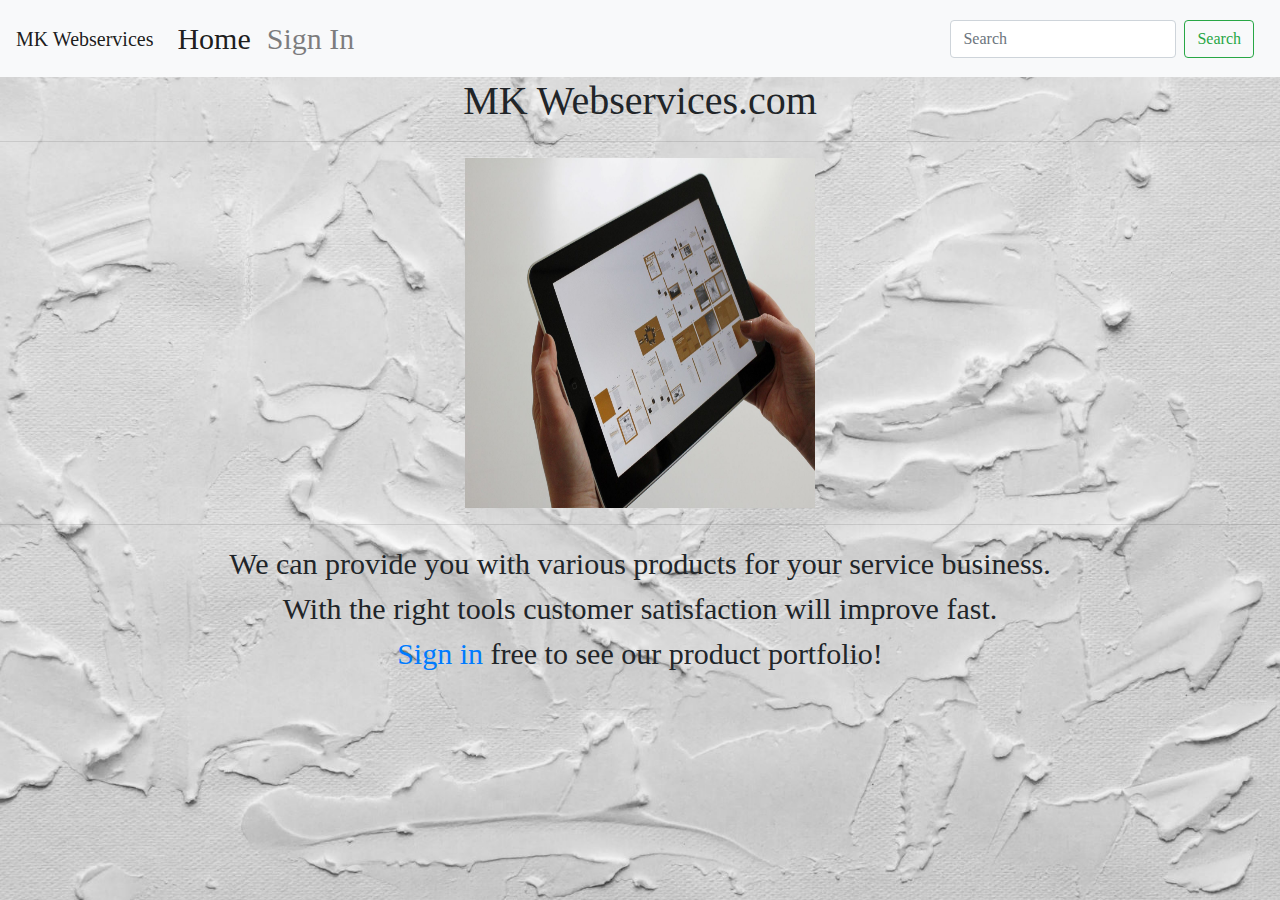
<file: index.html>
<!DOCTYPE html>
<html>
<head>
	<title>Startup Landing Page</title>
	<link rel="stylesheet" href="https://stackpath.bootstrapcdn.com/bootstrap/4.4.1/css/bootstrap.min.css" integrity="sha384-Vkoo8x4CGsO3+Hhxv8T/Q5PaXtkKtu6ug5TOeNV6gBiFeWPGFN9MuhOf23Q9Ifjh" crossorigin="anonymous">
	<link rel="stylesheet" type="text/css" href="style.css">
</head>
<body>
<nav class="navbar navbar-expand-lg navbar-light bg-light">
  <a class="navbar-brand" href="#">MK Webservices</a>
  <button class="navbar-toggler" type="button" data-toggle="collapse" data-target="#navbarTogglerDemo02" aria-controls="navbarTogglerDemo02" aria-expanded="false" aria-label="Toggle navigation">
    <span class="navbar-toggler-icon"></span>
  </button>

  <div class="collapse navbar-collapse" id="navbarTogglerDemo02">
    <ul class="navbar-nav mr-auto mt-2 mt-lg-0">
      <li class="nav-item active">
        <a class="nav-link" href="#">Home <span class="sr-only">(current)</span></a>
      </li>
      <li class="nav-item">
        <a class="nav-link" href="Signin.html">Sign In</a>
      </li>
    </ul>
    <form class="form-inline my-2 my-lg-0">
      <input class="form-control mr-sm-2" type="search" placeholder="Search">
      <button class="btn btn-outline-success my-2 my-sm-0" type="submit">Search</button>
    </form>
  </div>
</nav>


<h1>MK Webservices.com</h1>
<hr>
<img src="ipad.jpg">
<hr>
<p>We can provide you with various products for your service business. <br>
With the right tools customer satisfaction will improve fast. <br>
<a href="Signin.html">Sign in</a> free to see our product portfolio!
</p>


<script src="https://code.jquery.com/jquery-3.4.1.slim.min.js" integrity="sha384-J6qa4849blE2+poT4WnyKhv5vZF5SrPo0iEjwBvKU7imGFAV0wwj1yYfoRSJoZ+n" crossorigin="anonymous"></script>
<script src="https://cdn.jsdelivr.net/npm/popper.js@1.16.0/dist/umd/popper.min.js" integrity="sha384-Q6E9RHvbIyZFJoft+2mJbHaEWldlvI9IOYy5n3zV9zzTtmI3UksdQRVvoxMfooAo" crossorigin="anonymous"></script>
<script src="https://stackpath.bootstrapcdn.com/bootstrap/4.4.1/js/bootstrap.min.js" integrity="sha384-wfSDF2E50Y2D1uUdj0O3uMBJnjuUD4Ih7YwaYd1iqfktj0Uod8GCExl3Og8ifwB6" crossorigin="anonymous"></script>
</body>
</html>
</file>
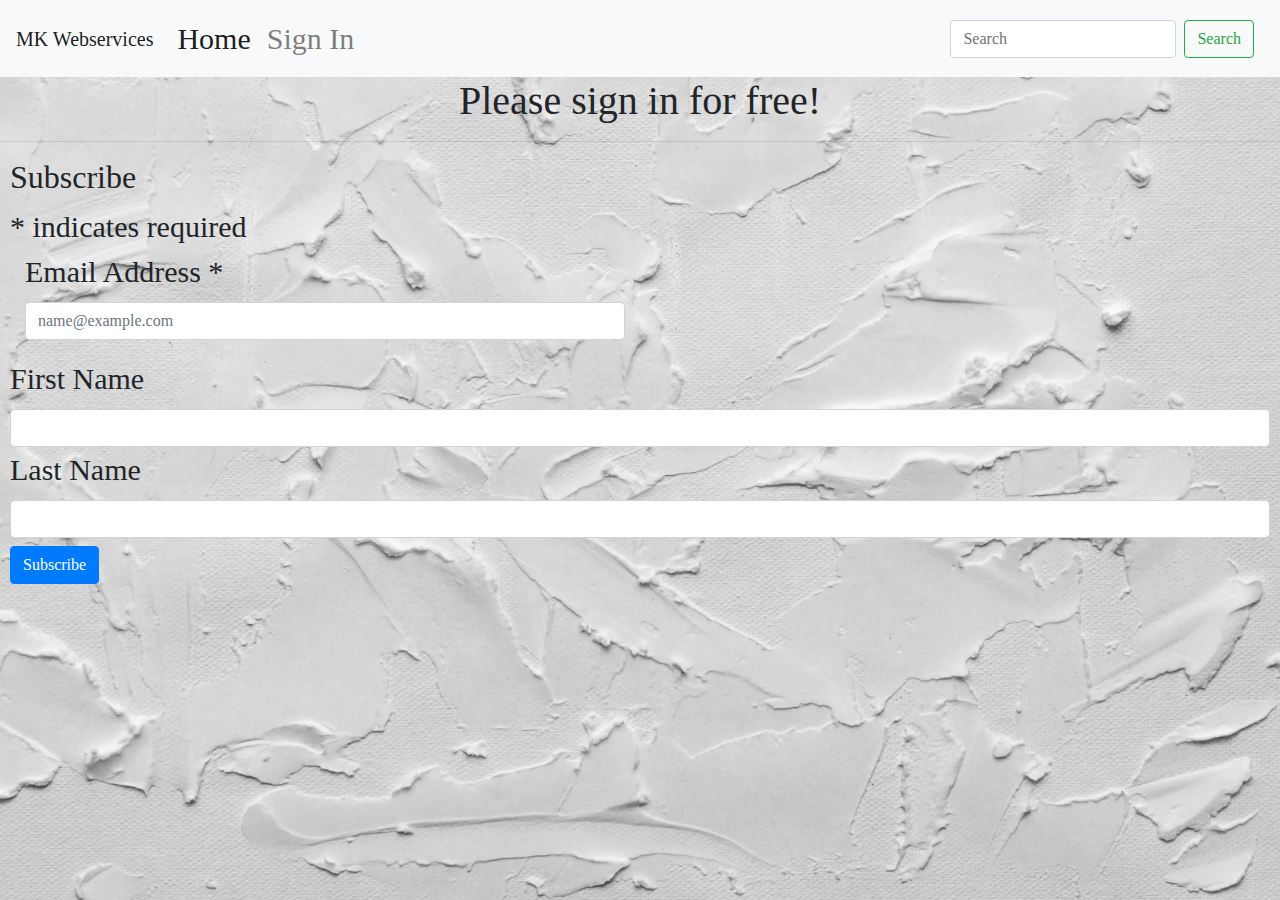
<file: Signin.html>
<!DOCTYPE html>
<html>
<head>
	<title>Sign-in Form</title>
	<link rel="stylesheet" href="https://stackpath.bootstrapcdn.com/bootstrap/4.4.1/css/bootstrap.min.css" integrity="sha384-Vkoo8x4CGsO3+Hhxv8T/Q5PaXtkKtu6ug5TOeNV6gBiFeWPGFN9MuhOf23Q9Ifjh" crossorigin="anonymous">
	<link rel="stylesheet" type="text/css" href="style.css">
</head>
<body>
<nav class="navbar navbar-expand-lg navbar-light bg-light">
  <a class="navbar-brand" href="#">MK Webservices</a>
  <button class="navbar-toggler" type="button" data-toggle="collapse" data-target="#navbarTogglerDemo02" aria-controls="navbarTogglerDemo02" aria-expanded="false" aria-label="Toggle navigation">
    <span class="navbar-toggler-icon"></span>
  </button>

  <div class="collapse navbar-collapse" id="navbarTogglerDemo02">
    <ul class="navbar-nav mr-auto mt-2 mt-lg-0">
      <li class="nav-item active">
        <a class="nav-link" href="index.html">Home <span class="sr-only">(current)</span></a>
      </li>
      <li class="nav-item">
        <a class="nav-link" href="#">Sign In</a>
      </li>
    </ul>
    <form class="form-inline my-2 my-lg-0">
      <input class="form-control mr-sm-2" type="search" placeholder="Search">
      <button class="btn btn-outline-success my-2 my-sm-0" type="submit">Search</button>
    </form>
  </div>
</nav>

	<h1>Please sign in for free!</h1>
<hr>

<!-- Begin Mailchimp Signup Form -->
<div id="mc_embed_signup">
<form action="https://web.us4.list-manage.com/subscribe/post?u=ab9ecee9c7a167fcc32794c36&amp;id=fda54c3a62" method="post" id="mc-embedded-subscribe-form" name="mc-embedded-subscribe-form" class="validate" target="_blank" novalidate>
    <div id="mc_embed_signup_scroll">
	<h2>Subscribe</h2>
<div class="indicates-required"><span class="asterisk">*</span> indicates required</div>
<div class="form-group col-md-6">
	<label for="mce-EMAIL">Email Address  <span class="asterisk">*</span>
</label>
	<input type="email" value="" name="EMAIL" class="form-control" id="mce-EMAIL" placeholder="name@example.com">
</div>
<div class="mc-field-group">
	<label for="mce-FNAME">First Name </label>
	<input type="text" value="" name="FNAME" class="form-control" id="mce-FNAME">
</div>
<div class="mc-field-group">
	<label for="mce-LNAME">Last Name </label>
	<input type="text" value="" name="LNAME" class="form-control" id="mce-LNAME">
</div>

		<div class="response" id="mce-error-response" style="display:none"></div>
		<div class="response" id="mce-success-response" style="display:none"></div>
	</div>    <!-- real people should not fill this in and expect good things - do not remove this or risk form bot signups-->
    <div style="position: absolute; left: -5000px;" aria-hidden="true"><input type="text" name="b_ab9ecee9c7a167fcc32794c36_fda54c3a62" tabindex="-1" value=""></div>
    <div class="clear"><input type="submit" value="Subscribe" name="subscribe" id="mc-embedded-subscribe" class="btn btn-primary"></div>
    </div>
</form>
</div>

<!--End mc_embed_signup-->




<script src="https://code.jquery.com/jquery-3.4.1.slim.min.js" integrity="sha384-J6qa4849blE2+poT4WnyKhv5vZF5SrPo0iEjwBvKU7imGFAV0wwj1yYfoRSJoZ+n" crossorigin="anonymous"></script>
<script src="https://cdn.jsdelivr.net/npm/popper.js@1.16.0/dist/umd/popper.min.js" integrity="sha384-Q6E9RHvbIyZFJoft+2mJbHaEWldlvI9IOYy5n3zV9zzTtmI3UksdQRVvoxMfooAo" crossorigin="anonymous"></script>
<script src="https://stackpath.bootstrapcdn.com/bootstrap/4.4.1/js/bootstrap.min.js" integrity="sha384-wfSDF2E50Y2D1uUdj0O3uMBJnjuUD4Ih7YwaYd1iqfktj0Uod8GCExl3Og8ifwB6" crossorigin="anonymous"></script>
</body>
</html>
</file>
<file: style.css>
body{
	font-family: Georgia;
	font-size: 30px;
	background-image: url(background.jpg);background-size: cover;
	text-align: center;
}
img{
	height: 350px;
	width: 350px;
	transition: all 1s;
}

img:hover{
	transform: scale(1.1);}

form{
	text-align: left;
	align-content: left;
	padding-left: 10px;
	padding-right: 10px;
}

footer{text-align: center; font-family: arial;}
</file>
